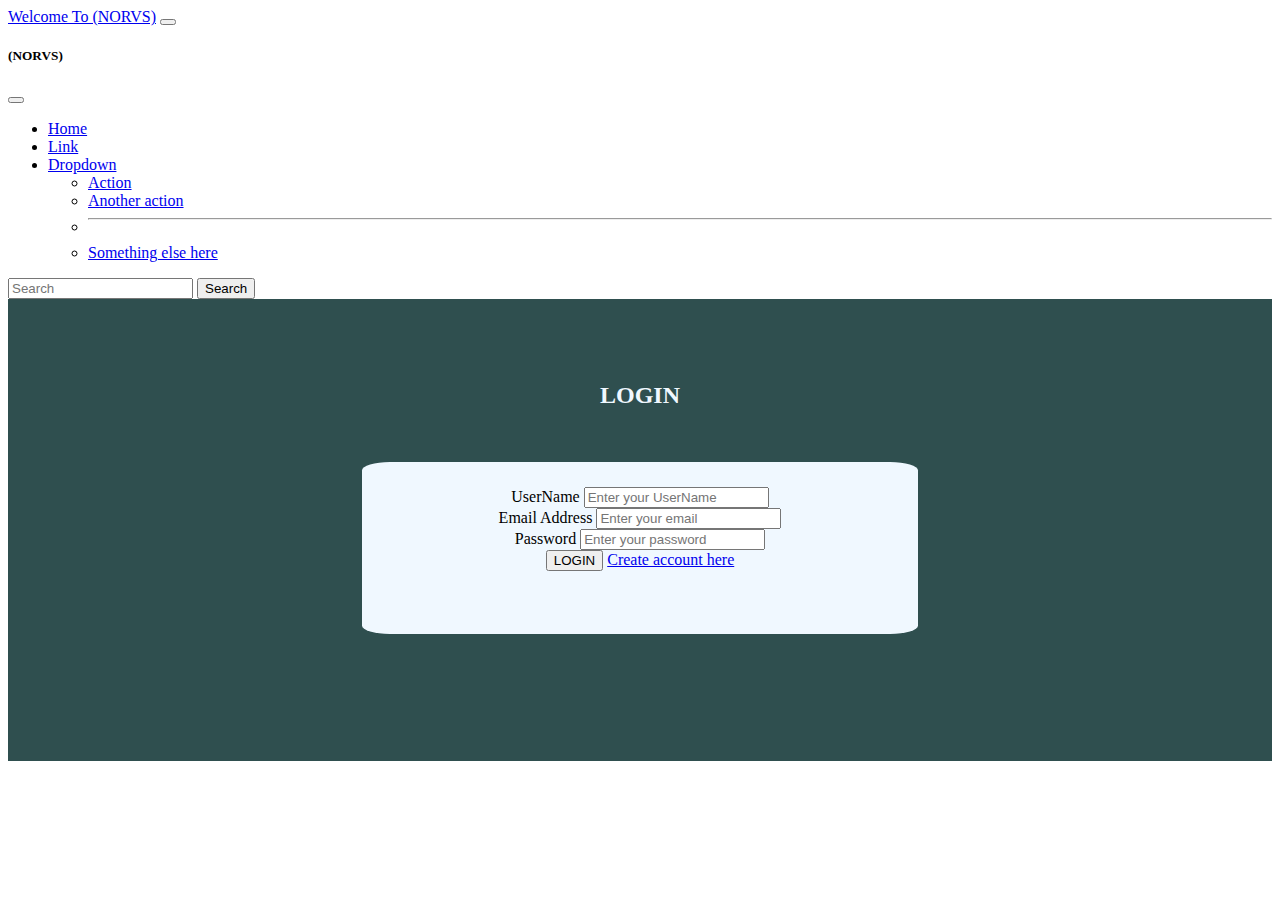
<file: index.html>
<!DOCTYPE html>
<html lang="en">
  <head>
    <meta charset="utf-8" />
    <meta name="viewport" content="width=device-width, initial-scale=1" />
    <title>LOGIN</title>
    <link rel="stylesheet" href="style.css" />
    <link
      href="https://cdn.jsdelivr.net/npm/bootstrap@5.2.3/dist/css/bootstrap.min.css"
      rel="stylesheet"
      integrity="sha384-rbsA2VBKQhggwzxH7pPCaAqO46MgnOM80zW1RWuH61DGLwZJEdK2Kadq2F9CUG65"
      crossorigin="anonymous"
    />
  </head>
  <body class="container-fluid">
    <nav class="navbar navbar-dark bg-dark">
      <div class="container-fluid">
        <a class="navbar-brand" href="#"> Welcome To (NORVS)</a>
        <button
          class="navbar-toggler"
          type="button"
          data-bs-toggle="offcanvas"
          data-bs-target="#offcanvasDarkNavbar"
          aria-controls="offcanvasDarkNavbar"
        >
          <span class="navbar-toggler-icon"></span>
        </button>
        <div
          class="offcanvas offcanvas-end text-bg-dark"
          tabindex="-1"
          id="offcanvasDarkNavbar"
          aria-labelledby="offcanvasDarkNavbarLabel"
        >
          <div class="offcanvas-header">
            <h5 class="offcanvas-title" id="offcanvasDarkNavbarLabel">
              (NORVS)
            </h5>
            <button
              type="button"
              class="btn-close btn-close-white"
              data-bs-dismiss="offcanvas"
              aria-label="Close"
            ></button>
          </div>
          <div class="offcanvas-body">
            <ul class="navbar-nav justify-content-end flex-grow-1 pe-3">
              <li class="nav-item">
                <a class="nav-link active" aria-current="page" href="#">Home</a>
              </li>
              <li class="nav-item">
                <a class="nav-link" href="#">Link</a>
              </li>
              <li class="nav-item dropdown">
                <a
                  class="nav-link dropdown-toggle"
                  href="#"
                  role="button"
                  data-bs-toggle="dropdown"
                  aria-expanded="false"
                >
                  Dropdown
                </a>
                <ul class="dropdown-menu dropdown-menu-dark">
                  <li><a class="dropdown-item" href="#">Action</a></li>
                  <li><a class="dropdown-item" href="#">Another action</a></li>
                  <li>
                    <hr class="dropdown-divider" />
                  </li>
                  <li>
                    <a class="dropdown-item" href="#">Something else here</a>
                  </li>
                </ul>
              </li>
            </ul>
            <form class="d-flex mt-3" role="search">
              <input
                class="form-control me-2"
                type="search"
                placeholder="Search"
                aria-label="Search"
              />
              <button class="btn btn-success" type="submit">Search</button>
            </form>
          </div>
        </div>
      </div>
    </nav>
    <div class="container-fluid" id="body">
      <div id="head"><h2>LOGIN</h2></div>
      <form class="row g-3 needs-validation" id="form" action="#" method="">
        <div class="div">
          <label for="">UserName</label>
          <input
            class="form-control"
            id="samwel"
            value=""
            placeholder="Enter your UserName "
            type="text"
            name="samwel"
          />
          <label id="label1" class="none1" for="name_error"
            >Please enter your UserName</label
          >
        </div>
        <div class="div">
          <label for="">Email Address</label>
          <input
            id="email"
            class="form-control"
            value=""
            placeholder="Enter your email "
            type="email"
            name="email"
          />
          <label id="label2" class="none2" for="email error"
            >please enter your email</label
          >
        </div>
        <div class="div">
          <label for="">Password</label>
          <input
            class="form-control"
            type="password"
            placeholder="Enter your password"
            name=""
            id="Password"
          />
          <label id="label3" for="password"> please ente r your password</label>
        </div>
        <div class="div">
          <button id="" type="button">
            <a  id="submit">LOGIN</a>
          </button>
          <a href="sign.html">Create account here</a>
        </div>
      </form>
    </div>
    <script src="main.js"></script>

    <script
      src="https://cdn.jsdelivr.net/npm/bootstrap@5.2.3/dist/js/bootstrap.bundle.min.js"
      integrity="sha384-kenU1KFdBIe4zVF0s0G1M5b4hcpxyD9F7jL+jjXkk+Q2h455rYXK/7HAuoJl+0I4"
      crossorigin="anonymous"
    ></script>
  </body>
</html>
</file>
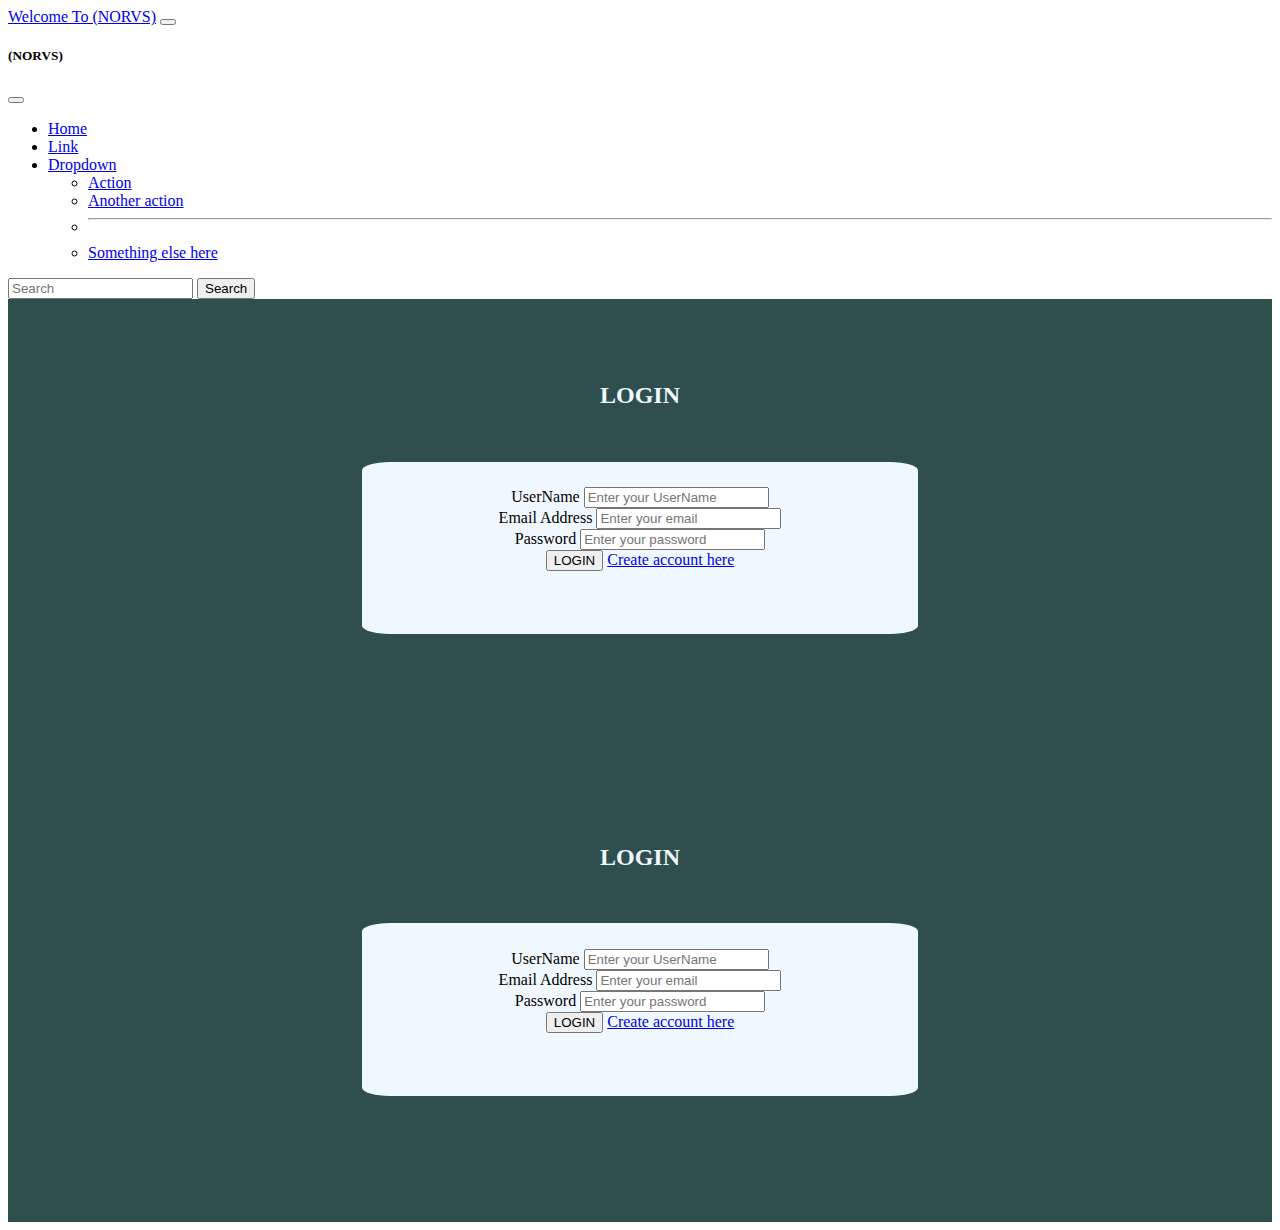
<file: admin.html>
<!DOCTYPE html>
<html lang="en">
  <head>
    <meta charset="utf-8" />
    <meta name="viewport" content="width=device-width, initial-scale=1" />
    <title>LOGIN</title>
    <link rel="stylesheet" href="style.css" />
    <link
      href="https://cdn.jsdelivr.net/npm/bootstrap@5.2.3/dist/css/bootstrap.min.css"
      rel="stylesheet"
      integrity="sha384-rbsA2VBKQhggwzxH7pPCaAqO46MgnOM80zW1RWuH61DGLwZJEdK2Kadq2F9CUG65"
      crossorigin="anonymous"
    />
  </head>
  <body class="container-fluid">
    <nav class="navbar navbar-dark bg-dark">
      <div class="container-fluid">
        <a class="navbar-brand" href="#"> Welcome To (NORVS)</a>
        <button
          class="navbar-toggler"
          type="button"
          data-bs-toggle="offcanvas"
          data-bs-target="#offcanvasDarkNavbar"
          aria-controls="offcanvasDarkNavbar"
        >
          <span class="navbar-toggler-icon"></span>
        </button>
        <div
          class="offcanvas offcanvas-end text-bg-dark"
          tabindex="-1"
          id="offcanvasDarkNavbar"
          aria-labelledby="offcanvasDarkNavbarLabel"
        >
          <div class="offcanvas-header">
            <h5 class="offcanvas-title" id="offcanvasDarkNavbarLabel">
              (NORVS)
            </h5>
            <button
              type="button"
              class="btn-close btn-close-white"
              data-bs-dismiss="offcanvas"
              aria-label="Close"
            ></button>
          </div>
          <div class="offcanvas-body">
            <ul class="navbar-nav justify-content-end flex-grow-1 pe-3">
              <li class="nav-item">
                <a class="nav-link active" aria-current="page" href="#">Home</a>
              </li>
              <li class="nav-item">
                <a class="nav-link" href="#">Link</a>
              </li>
              <li class="nav-item dropdown">
                <a
                  class="nav-link dropdown-toggle"
                  href="#"
                  role="button"
                  data-bs-toggle="dropdown"
                  aria-expanded="false"
                >
                  Dropdown
                </a>
                <ul class="dropdown-menu dropdown-menu-dark">
                  <li><a class="dropdown-item" href="#">Action</a></li>
                  <li><a class="dropdown-item" href="#">Another action</a></li>
                  <li>
                    <hr class="dropdown-divider" />
                  </li>
                  <li>
                    <a class="dropdown-item" href="#">Something else here</a>
                  </li>
                </ul>
              </li>
            </ul>
            <form class="d-flex mt-3" role="search">
              <input
                class="form-control me-2"
                type="search"
                placeholder="Search"
                aria-label="Search"
              />
              <button class="btn btn-success" type="submit">Search</button>
            </form>
          </div>
        </div>
      </div>
    </nav>
    <div class="container-fluid" id="body">
      <div id="head"><h2>LOGIN</h2></div>
      <form class="row g-3 needs-validation" id="form" action="#" method="">
        <div class="div">
          <label for="">UserName</label>
          <input
            class="form-control"
            id="samwel"
            value=""
            placeholder="Enter your UserName "
            type="text"
            name="samwel"
          />
          <label id="label1" class="none1" for="name_error"
            >Please enter your UserName</label
          >
        </div>
        <div class="div">
          <label for="">Email Address</label>
          <input
            id="email"
            class="form-control"
            value=""
            placeholder="Enter your email "
            type="email"
            name="email"
          />
          <label id="label2" class="none2" for="email error"
            >please enter your email</label
          >
        </div>
        <div class="div">
          <label for="">Password</label>
          <input
            class="form-control"
            type="password"
            placeholder="Enter your password"
            name=""
            id="Password"
          />
          <label id="label3" for="password"> please ente r your password</label>
        </div>
        <div class="div">
          <button id="" type="button">
            <a id="submit">LOGIN</a>
          </button>
          <a href="sign.html">Create account here</a>
        </div>
      </form>
    </div>

    <div class="container-fluid" id="body1">
      <div id="head"><h2>LOGIN</h2></div>
      <form class="row g-3 needs-validation" id="form" action="#" method="">
        <div class="div">
          <label for="">UserName</label>
          <input
            class="form-control"
            id="samwel"
            value=""
            placeholder="Enter your UserName "
            type="text"
            name="samwel"
          />
          <label id="label1" class="none1" for="name_error"
            >Please enter your UserName</label
          >
        </div>
        <div class="div">
          <label for="">Email Address</label>
          <input
            id="email"
            class="form-control"
            value=""
            placeholder="Enter your email "
            type="email"
            name="email"
          />
          <label id="label2" class="none2" for="email error"
            >please enter your email</label
          >
        </div>
        <div class="div">
          <label for="">Password</label>
          <input
            class="form-control"
            type="password"
            placeholder="Enter your password"
            name=""
            id="Password"
          />
          <label id="label3" for="password"> please ente r your password</label>
        </div>
        <div class="div">
          <button id="" type="button">
            <a id="submit">LOGIN</a>
          </button>
          <a href="sign.html">Create account here</a>
        </div>
      </form>
    </div>

    <script src="main.js"></script>

    <script
      src="https://cdn.jsdelivr.net/npm/bootstrap@5.2.3/dist/js/bootstrap.bundle.min.js"
      integrity="sha384-kenU1KFdBIe4zVF0s0G1M5b4hcpxyD9F7jL+jjXkk+Q2h455rYXK/7HAuoJl+0I4"
      crossorigin="anonymous"
    ></script>
  </body>
</html>
</file>
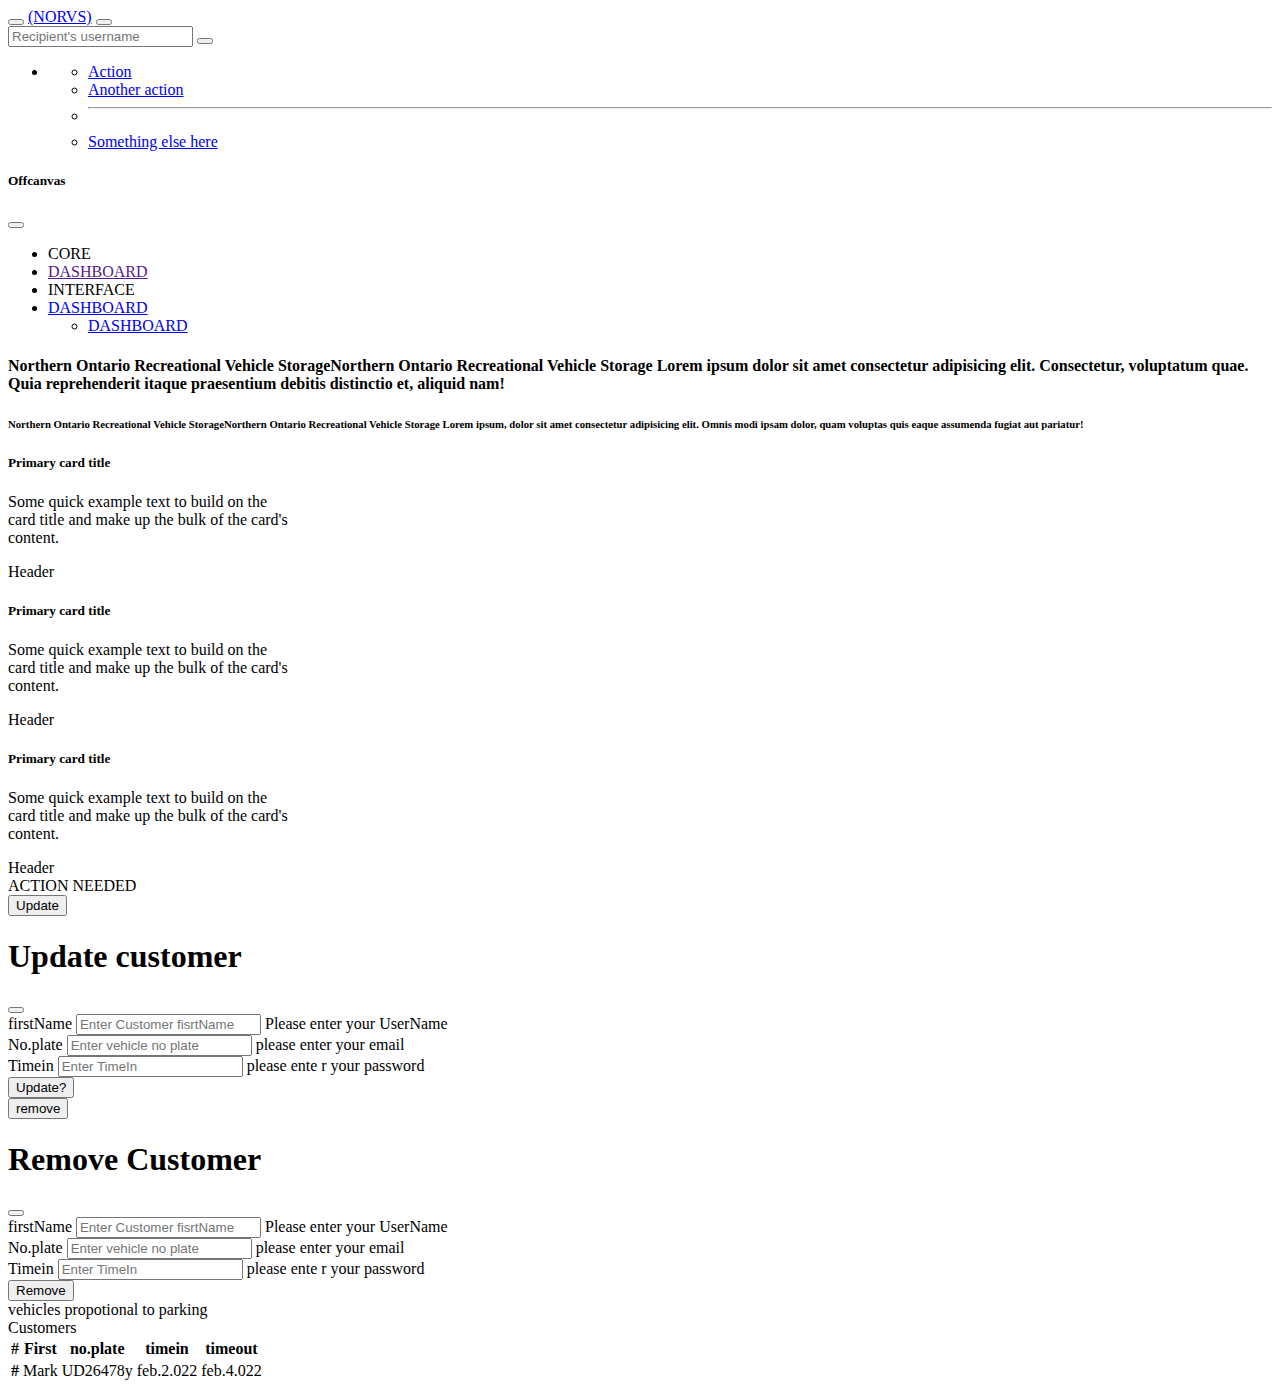
<file: copy.html>
<!doctype html>
<html lang="en">
  <head>
    <meta charset="utf-8">
    <meta name="viewport" content="width=device-width, initial-scale=1">
    <title>Bootstrap demo</title>
    <link href="https://cdn.jsdelivr.net/npm/bootstrap@5.2.3/dist/css/bootstrap.min.css" rel="stylesheet" integrity="sha384-rbsA2VBKQhggwzxH7pPCaAqO46MgnOM80zW1RWuH61DGLwZJEdK2Kadq2F9CUG65" crossorigin="anonymous">
  </head>
  <body>
    <!-- navabr -->
 <nav class="navbar navbar-expand-lg navbar-dark bg-dark fixed-top">
  <div class="container-fluid">
    <!-- offcanvas triger -->
    <button class="navbar-toggler" type="button"
     data-bs-toggle="offcanvas" 
    data-bs-target="#offcanvasExample"
     aria-controls="offcanvasExample">
        <span class="navbar-toggler-icon" data-bs-target="#offcanvasExample"  ></span>
      </button>
    <!-- offcanvas triger -->
    <a class="navbar-brand fw-bold" href="#"> (NORVS)</a>
    <button
      class="navbar-toggler"
      type="button"
      data-bs-toggle="collapse"
      data-bs-target="#navbarSupportedContent"
      aria-controls="navbarSupportedContent"
      aria-expanded="false"
      aria-label="Toggle navigation"
    >
      <span class="navbar-toggler-icon"></span>
    </button>
    <div class="collapse navbar-collapse" id="navbarSupportedContent">
      <form class="d-flex ms-auto" role="search">
        <div class="input-group mb-3">
          <input
            type="text"
            class="form-control"
            placeholder="Recipient's username"
            aria-label="Recipient's username"
            aria-describedby="button-addon2"
          />
          <button
            class="btn btn-outline-primary"
            type="button"
            id="button-addon2"
          >
          <i class="bi bi-search"></i>
          </button>
        </div>
      </form>
      <ul class="navbar-nav my-3 mb-2 mb-lg-0">
      
        <li class="nav-item dropdown">
          <a class="nav-link dropdown-toggle" href="#" role="button" data-bs-toggle="dropdown" aria-expanded="false">
            <i class="bi bi-person-fill"></i>
          </a>
          <ul class="dropdown-menu dropdown-menu-end">
            <li><a class="dropdown-item" href="#">Action</a></li>
            <li><a class="dropdown-item" href="#">Another action</a></li>
            <li><hr class="dropdown-divider"></li>
            <li><a class="dropdown-item" href="#">Something else here</a></li>
          </ul>
    </div>
  </div>
</nav>
<!-- navabr -->
<!-- offcanivas -->

  <div class="offcanvas offcanvas-start bg-dark text-light sidebar" tabindex="" id="offcanvasExample" aria-labelledby="offcanvasExampleLabel">
    <div class="offcanvas-header">
      <h5 class="offcanvas-title" id="offcanvasExampleLabel">Offcanvas</h5>
      <button type="button" class="btn-close" data-bs-dismiss="offcanvas" aria-label="Close"></button>
    </div>
    <div class="offcanvas-body p-0">
        <nav class="navabr-dark">
            <ul class="navbar-nav">
                <li>
                    <div class="text-muted small fw-bold text-uppercase px-3">CORE</div>
                </li>
                <LI>
                    <a href="" class=" nav-link fw-bold">
                        <span><i class="bi bi-speedometer"></i></span>
                        <span >DASHBOARD</span>
                    </a>
                </LI>
                <li>
                    <div class="text-muted small fw-bold text-uppercase px-3">INTERFACE</div>
                </li>
                <li>
                        <a class="btn nav-link px-3" data-bs-toggle="collapse" href="#collapseExample" role="button" aria-expanded="false" aria-controls="collapseExample">
                            <span><i class="bi bi-layout-split"></i></span>
                            <span >DASHBOARD</span>
                            <span><i class="bi bi-chevron-down ms-2"></i></span>
                        
                        </a>
                    
                      <div class="collapse" id="collapseExample">
                        <div>
                        
                            <ul class="navbar-nav">
                                <li>
                                  <a class="btn nav-link px-3" data-bs-toggle="collapse" href="#collapseExample" role="button" aria-expanded="false" aria-controls="collapseExample">
                                    <span><i class="bi bi-layout-split"></i></span>
                                    <span >DASHBOARD</span>
                                    
                                
                                </a>
                                    
                                </li>
                            </ul>
                        </div>
                       </div>
                </li>
                
            </ul>
        </nav>
    </div>
  </div>
<!-- offcanivas -->
<!-- MAIN CONTENT -->
<main id="main"class="mt-5 pt-3">

  <div class="container-fluid">
    <div class="col">
      <div class="row">
        <div id="first" >
          <div id="f">
            <h4>
              Northern Ontario Recreational Vehicle StorageNorthern Ontario Recreational Vehicle Storage
              Lorem ipsum dolor sit amet consectetur adipisicing elit. Consectetur,
              voluptatum quae. Quia reprehenderit itaque praesentium debitis distinctio et, aliquid nam!
             </h4>
          </div>
            <div id="f">
              <h6>
                Northern Ontario Recreational Vehicle StorageNorthern Ontario Recreational Vehicle Storage
                Lorem ipsum, dolor sit amet consectetur adipisicing elit.
                 Omnis modi ipsam dolor, quam voluptas quis eaque assumenda fugiat aut pariatur!
              </h6>
            </div>
        </div>
      </div>
      <div id="second" class="row">
        <div id="card1" class="card  mb-3" style="max-width: 18rem;">
          <div class="card-body">
            <h5 class="card-title">Primary card title</h5>
            <p class="card-text">Some quick example text to build on the card title and make up the bulk of the card's content.</p>
          </div>
          <div class="card-header">Header</div>
        
        </div>
        <div id="card2" class="card mb-3" style="max-width: 18rem;">
          <div class="card-body">
            <h5 class="card-title">Primary card title</h5>
            <p class="card-text">Some quick example text to build on the card title and make up the bulk of the card's content.</p>
          </div>
          <div class="card-header">Header</div>
          
        </div>
        <div id="card3" class="card  mb-3" style="max-width: 18rem;">
          <div class="card-body">
            <h5 class="card-title">Primary card title</h5>
            <p class="card-text">Some quick example text to build on the card title and make up the bulk of the card's content.</p>
          </div>
          <div class="card-header">Header</div>
          
        </div>

      </div>
      <div id="third" class="row">
        
          <div id="third1" class=" mb-3">
            <div >ACTION NEEDED</div>
            <div>
              

              <!-- update modal -->
                <!-- Button trigger modal -->
<button type="button" id="update" class="btn btn-primary" data-bs-toggle="modal" data-bs-target="#exampleModal">
Update
</button>

<!-- Modal -->
<div class="modal fade" id="exampleModal" tabindex="-1" aria-labelledby="exampleModalLabel" aria-hidden="true">
<div class="modal-dialog">
<div class="modal-content">
  <div class="modal-header">
    <h1 class="modal-title fs-5" id="exampleModalLabel">Update customer</h1>
    <button type="button" class="btn-close" data-bs-dismiss="modal" aria-label="Close"></button>
  </div>
  <div class="modal-body">
    <form class="row g-3 needs-validation" id="formupdate" action="#" method="">
      <div class="div">
        <label for="">firstName</label>
        <input
          class="form-control"
          id="samwel"
          value=""
          placeholder="Enter Customer fisrtName "
          type="text"
          name="samwel"
        />
        <label id="label1" class="none1" for="name_error"
          >Please enter your UserName</label
        >
      </div>
      <div class="div">
        <label for="">No.plate</label>
        <input
          id="email"
          class="form-control"
          value=""
          placeholder="Enter vehicle no plate "
          type="email"
          name="email"
        />
        <label id="label2" class="none2" for="email error"
          >please enter your email</label
        >
      </div>
      <div class="div">
        <label for="">Timein</label>
        <input
          class="form-control"
          type="text"
          placeholder="Enter TimeIn"
          name=""
          id="Password"
        />
        <label id="label3" for="password"> please ente r your password</label>
      </div>
      <div class="div">
        
      </div>
    </form>
  </div>
  <div class="modal-footer">
    <button type="button" class="btn btn-secondary" data-bs-dismiss="modal">Update?</button>
    
  </div>
</div>
</div>
</div>

<!-- update modal -->

<!-- remove modal -->

<!-- Button trigger modal -->
<button id="remove" type="button" class="btn btn-primary" data-bs-toggle="modal" data-bs-target="#staticBackdrop">
remove
</button>

<!-- Modal -->
<div class="modal fade" id="staticBackdrop" data-bs-backdrop="static" data-bs-keyboard="false" tabindex="-1" aria-labelledby="staticBackdropLabel" aria-hidden="true">
<div class="modal-dialog">
<div class="modal-content">
  <div class="modal-header">
    <h1 class="modal-title fs-5" id="staticBackdropLabel">Remove Customer</h1>
    <button type="button" class="btn-close" data-bs-dismiss="modal" aria-label="Close"></button>
  </div>
  <div class="modal-body">
    <form class="row g-3 needs-validation" id="formupdate" action="#" method="">
      <div class="div">
        <label for="">firstName</label>
        <input
          class="form-control"
          id="samwel"
          value=""
          placeholder="Enter Customer fisrtName "
          type="text"
          name="samwel"
        />
        <label id="label1" class="none1" for="name_error"
          >Please enter your UserName</label
        >
      </div>
      <div class="div">
        <label for="">No.plate</label>
        <input
          id="email"
          class="form-control"
          value=""
          placeholder="Enter vehicle no plate "
          type="email"
          name="email"
        />
        <label id="label2" class="none2" for="email error"
          >please enter your email</label
        >
      </div>
      <div class="div">
        <label for="">Timein</label>
        <input
          class="form-control"
          type="text"
          placeholder="Enter TimeIn"
          name=""
          id="Password"
        />
        <label id="label3" for="password"> please ente r your password</label>
      </div>
      <div class="div">
        
      </div>
    </form>
  </div>
  <div class="modal-footer">
    <button type="button" class="btn btn-secondary" data-bs-dismiss="modal">Remove</button>
    
  </div>
</div>
</div>
</div>
<!-- remove modal -->

            </div>
            <div >
              <div class="progress">
                <div class="progress-bar w-75 bg-sucess" role="progressbar" 
                aria-label="Basic example" aria-valuenow="75" aria-valuemin="0" aria-valuemax="100"></div>
              </div>
              <div class="card-header">vehicles propotional to parking</div>
             
            </div>
          </div>
        
        
          <div id="third2" class=" m" >
            <div class="card-header">Customers</div>

            <table class="table table-hover container-fluid">
              <thead>
                <tr>
                  <th scope="col">#</th>
                  <th scope="col">First</th>
                  
                  <th scope="col">no.plate</th>
                  <th scope="col">timein</th>
                  <th scope="col">timeout</th>
                </tr>
              </thead>
              <tbody>
                <tr>
                  <th scope="row">#</th>
                  <td>Mark</td>
                  <td>UD26478y</td>
                  <td>feb.2.022</td>
                  <td>feb.4.022</td>

                </tr>
                
              </tbody>
            </table>
            
          

        </div>
      </div>
      
    </div>
   </div>

</main>
<!-- MAIN CONTENT -->
<script src="main.js"></script>
    <script src="https://cdn.jsdelivr.net/npm/bootstrap@5.2.3/dist/js/bootstrap.bundle.min.js" integrity="sha384-kenU1KFdBIe4zVF0s0G1M5b4hcpxyD9F7jL+jjXkk+Q2h455rYXK/7HAuoJl+0I4" crossorigin="anonymous"></script>
  </body>
</html>
</file>
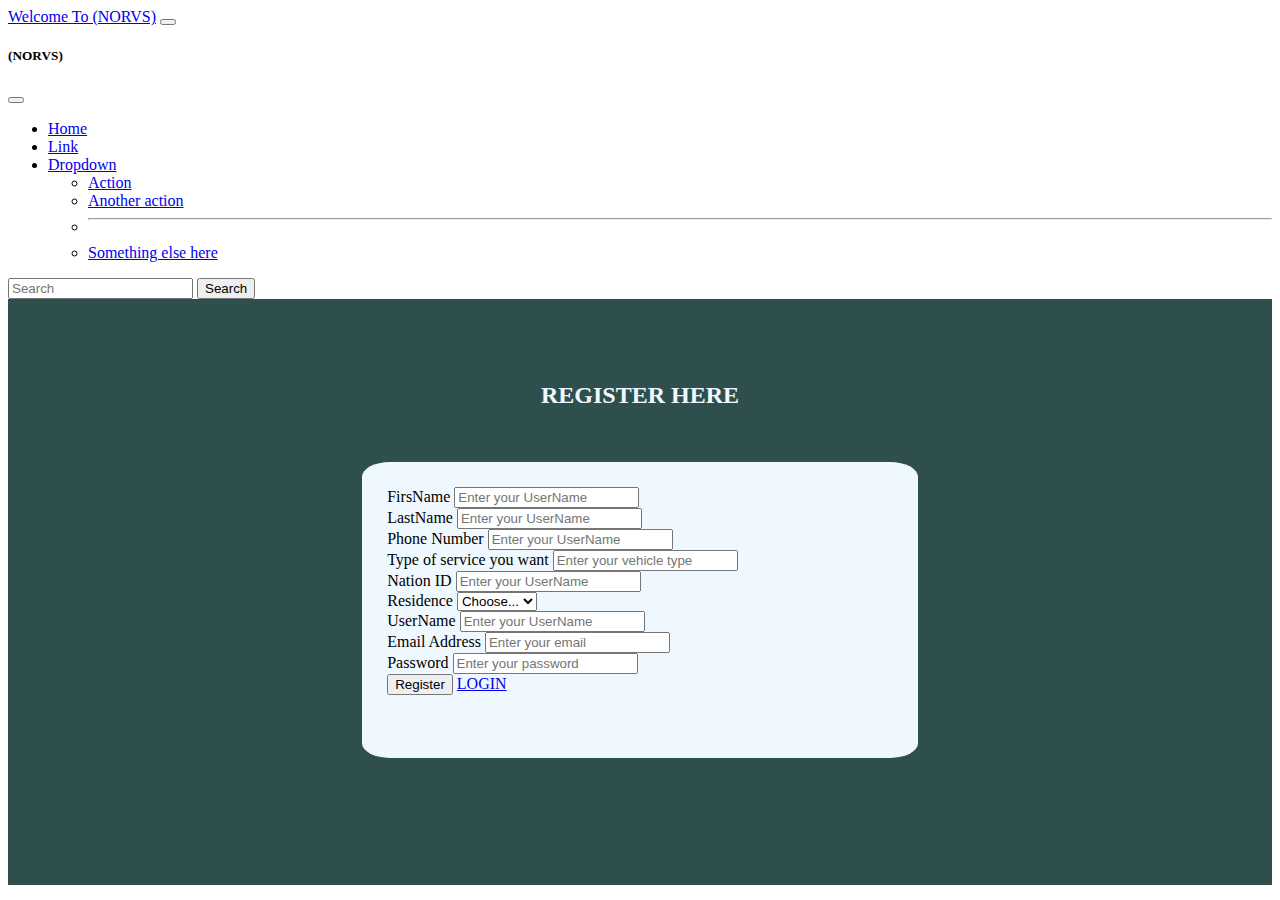
<file: sign.html>
<!DOCTYPE html>
<html lang="en">
  <head>
    <meta charset="utf-8" />
    <meta name="viewport" content="width=device-width, initial-scale=1" />
    <title>register</title>
    <link rel="stylesheet" href="style.css" />
    <link
      href="https://cdn.jsdelivr.net/npm/bootstrap@5.2.3/dist/css/bootstrap.min.css"
      rel="stylesheet"
      integrity="sha384-rbsA2VBKQhggwzxH7pPCaAqO46MgnOM80zW1RWuH61DGLwZJEdK2Kadq2F9CUG65"
      crossorigin="anonymous"
    />
  </head>
  <body class="container-fluid">
    <nav class="navbar navbar-dark bg-dark">
      <div class="container-fluid">
        <a class="navbar-brand" href="#"> Welcome To (NORVS)</a>
        <button
          class="navbar-toggler"
          type="button"
          data-bs-toggle="offcanvas"
          data-bs-target="#offcanvasDarkNavbar"
          aria-controls="offcanvasDarkNavbar"
        >
          <span class="navbar-toggler-icon"></span>
        </button>
        <div
          class="offcanvas offcanvas-end text-bg-dark"
          tabindex="-1"
          id="offcanvasDarkNavbar"
          aria-labelledby="offcanvasDarkNavbarLabel"
        >
          <div class="offcanvas-header">
            <h5 class="offcanvas-title" id="offcanvasDarkNavbarLabel">
              (NORVS)
            </h5>
            <button
              type="button"
              class="btn-close btn-close-white"
              data-bs-dismiss="offcanvas"
              aria-label="Close"
            ></button>
          </div>
          <div class="offcanvas-body">
            <ul class="navbar-nav justify-content-end flex-grow-1 pe-3">
              <li class="nav-item">
                <a class="nav-link active" aria-current="page" href="#">Home</a>
              </li>
              <li class="nav-item">
                <a class="nav-link" href="#">Link</a>
              </li>
              <li class="nav-item dropdown">
                <a
                  class="nav-link dropdown-toggle"
                  href="#"
                  role="button"
                  data-bs-toggle="dropdown"
                  aria-expanded="false"
                >
                  Dropdown
                </a>
                <ul class="dropdown-menu dropdown-menu-dark">
                  <li><a class="dropdown-item" href="#">Action</a></li>
                  <li><a class="dropdown-item" href="#">Another action</a></li>
                  <li>
                    <hr class="dropdown-divider" />
                  </li>
                  <li>
                    <a class="dropdown-item" href="#">Something else here</a>
                  </li>
                </ul>
              </li>
            </ul>
            <form class="d-flex mt-3" role="search">
              <input
                class="form-control me-2"
                type="search"
                placeholder="Search"
                aria-label="Search"
              />
              <button class="btn btn-success" type="submit">Search</button>
            </form>
          </div>
        </div>
      </div>
    </nav>
    <div class="container-fluid" id="body">
      <div id="head"><h2>REGISTER HERE</h2></div>
      <form id="form1" class="row g-3 needs-validation" action="#" method="">
        <div class="col-md-4">
          <label class="form-label" for="">FirsName</label>
          <input
            class="form-control"
            id="samwel"
            value=""
            placeholder="Enter your UserName "
            type="text"
            name="samwel"
          />
          <div class="div"></div>

          <label id="label1" class="none1" for="name_error"
            >Please enter your UserName</label
          >
        </div>
        <div class="col-md-4">
          <label class="form-label" for="">LastName</label>
          <input
            id="samwel"
            class="form-control"
            value=""
            placeholder="Enter your UserName "
            type="text"
            name="samwel"
          />
          <label id="label1" class="none1" for="name_error"
            >Please enter your UserName</label
          >
        </div>
        <div class="col-md-4">
          <label for="">Phone Number</label>
          <input
            id="samwel"
            class="form-control"
            value=""
            placeholder="Enter your UserName "
            type="text"
            name="samwel"
          />
          <label id="label1" class="none1" for="name_error"
            >Please enter your UserName</label
          >
        </div>
        <div class="col-md-4">
          <label for="">Type of service you want</label>
          <input
            id="samwel"
            class="form-control"
            value=""
            placeholder="Enter your vehicle type "
            type="text"
            name="samwel"
          />
          <label id="label1" class="none1" for="name_error"
            >Please enter your UserName</label
          >
        </div>
        <div class="col-md-4">
          <label for="">Nation ID</label>
          <input
            id="samwel"
            class="form-control"
            value=""
            placeholder="Enter your UserName "
            type="text"
            name="samwel"
          />
          <label id="label1" class="none1" for="name_error"
            >Please enter your UserName</label
          >
        </div>
        <div class="col-md-4">
          <label for="" class="form-label">Residence</label>
          <select class="form-select" id="validationCustom04" required>
            <option selected disabled value="">Choose...</option>
            <option>USA</option>
            <option>CANADA</option>
            <option>RASSIA</option>
            <option>SPAIN</option>
          </select>
        </div>
        <div class="col-md-4">
          <label class="form-label" for="">UserName</label>
          <input
            class="form-control"
            id="samwel"
            value=""
            placeholder="Enter your UserName "
            type="text"
            name="samwel"
          />
          <label id="label1" class="none1" for="name_error"
            >Please enter your UserName</label
          >
        </div>
        <div class="col-md-4">
          <label class="form-label" for="">Email Address</label>
          <input
            id="email"
            class="form-control"
            value=""
            placeholder="Enter your email "
            type="email"
            name="email"
          />
          <label id="label2" class="none2" for="email error"
            >please enter your email</label
          >
        </div>
        <div class="col-md-4">
          <label class="form-label" for="">Password</label>
          <input
            class="form-control"
            type="password"
            placeholder="Enter your password"
            name=""
            id="Password"
          />
          <label id="label3" class="form-label" for="password">
            please enter your password</label
          >
        </div>

        <div class="col-md-4">
          <button id="submit" type="button">Register</button>
          <a href="index.html" id="submit">LOGIN</a>
        </div>
      </form>
    </div>

    <script src="main.js"></script>

    <script
      src="https://cdn.jsdelivr.net/npm/bootstrap@5.2.3/dist/js/bootstrap.bundle.min.js"
      integrity="sha384-kenU1KFdBIe4zVF0s0G1M5b4hcpxyD9F7jL+jjXkk+Q2h455rYXK/7HAuoJl+0I4"
      crossorigin="anonymous"
    ></script>
  </body>
</html>
</file>
<file: style.css>
#body {
  background-color: darkslategrey;
  width: 100%;
  height: fit-content;
  display: flex;
  flex-direction: column;
  justify-content: center;
  align-items: center;
}
#body1 {
  background-color: darkslategrey;
  width: 100%;
  height: fit-content;
  display: flex;
  flex-direction: column;
  justify-content: center;
  align-items: center;
}
#form {
  padding: 2%;
  padding-top: 2%;
  padding-right: 2%;
  padding-bottom: 5%;
  min-height: 70%;
  min-width: 40%;
  display: flex;
  flex-direction: column;
  justify-content: space-around;
  align-items: center;
  background-color: aliceblue;
  border-radius: 5%;
  margin-bottom: 10%;
}
#formremove {
  padding: 2%;
  padding-top: 2%;
  padding-right: 2%;
  padding-bottom: 5%;
  min-height: 70%;
  min-width: 40%;
  display: flex;
  flex-direction: column;
  justify-content: space-around;
  align-items: center;
  background-color: aliceblue;
  border-radius: 5%;
  margin-bottom: 10%;
}
#formremove {
  padding: 2%;
  padding-top: 2%;
  padding-right: 2%;
  padding-bottom: 5%;
  min-height: 70%;
  min-width: 40%;
  display: flex;
  flex-direction: column;
  justify-content: space-around;
  align-items: center;
  background-color: aliceblue;
  border-radius: 5%;
  margin-bottom: 10%;
}
#form1 {
  padding: 2%;
  padding-top: 2%;
  padding-right: 2%;
  padding-bottom: 5%;
  min-height: 70%;
  max-height: fit-content;
  min-width: 40%;
  max-width: 70%;
  justify-content: space-around;
  background-color: aliceblue;
  border-radius: 5%;
  margin-bottom: 10%;
}
.div {
  display: column;
}
#head {
  margin-top: 5%;
  margin-bottom: 1%;
  color: aliceblue;
  padding-bottom: 20px;
}

#label1 {
  color: red;
  display: none;
}

#label2 {
  color: red;
  display: none;
}

#label3 {
  color: red;
  display: none;
}
#offcanvasExample {
  width: fit-content;
  padding: 2%;
  top: 10%;
}
#main {
  background-color: white;
}
#first {
  background-color: white;
  display: flex;
  flex-direction: row;
  width: 100%;
  height: fit-content;
  justify-content: center;
  justify-content: space-around;
  padding: 2% 2% 2% 2%;

  align-items: center;
}
#f {
  margin-right: 10%;
  background-color: aliceblue;
  border-radius: 3%;
  padding: 2% 2% 2% 2%;
}
#f:hover {
  background-color: purple;
  text-decoration: aliceblue;
  color: aliceblue;
}

#second {
  justify-content: space-around;
}
#card1,
#card2,
#card3 {
  background-color: aliceblue;
  display: flex;
  flex-direction: row;
}

#third {
  justify-content: space-around;
}
#third1 {
  display: flex;
  flex-direction: column;
  justify-content: space-around;
  background-color: aliceblue;
  height: 18rem;
  width: 18rem;
}
#third2 {
  width: 70%;
  background-color: aliceblue;
  border-radius: 4%;
}

#update {
  background-color: green;
  border-radius: 4%;
  color: aliceblue;
  padding: 2% 2% 2% 2%;
}
#remove {
  background-color: red;
  border-radius: 4%;
  color: aliceblue;
  padding: 2% 2% 2% 2%;
}

@media (min-width: 992px) {
  #offcanvasExample {
    transform: none;
    visibility: visible;
  }
  #main {
    margin-left: 20%;
  }
}
@media (max-width: 992px) {
  #first {
    display: flex;
    flex-direction: column;
  }
}
</file>
